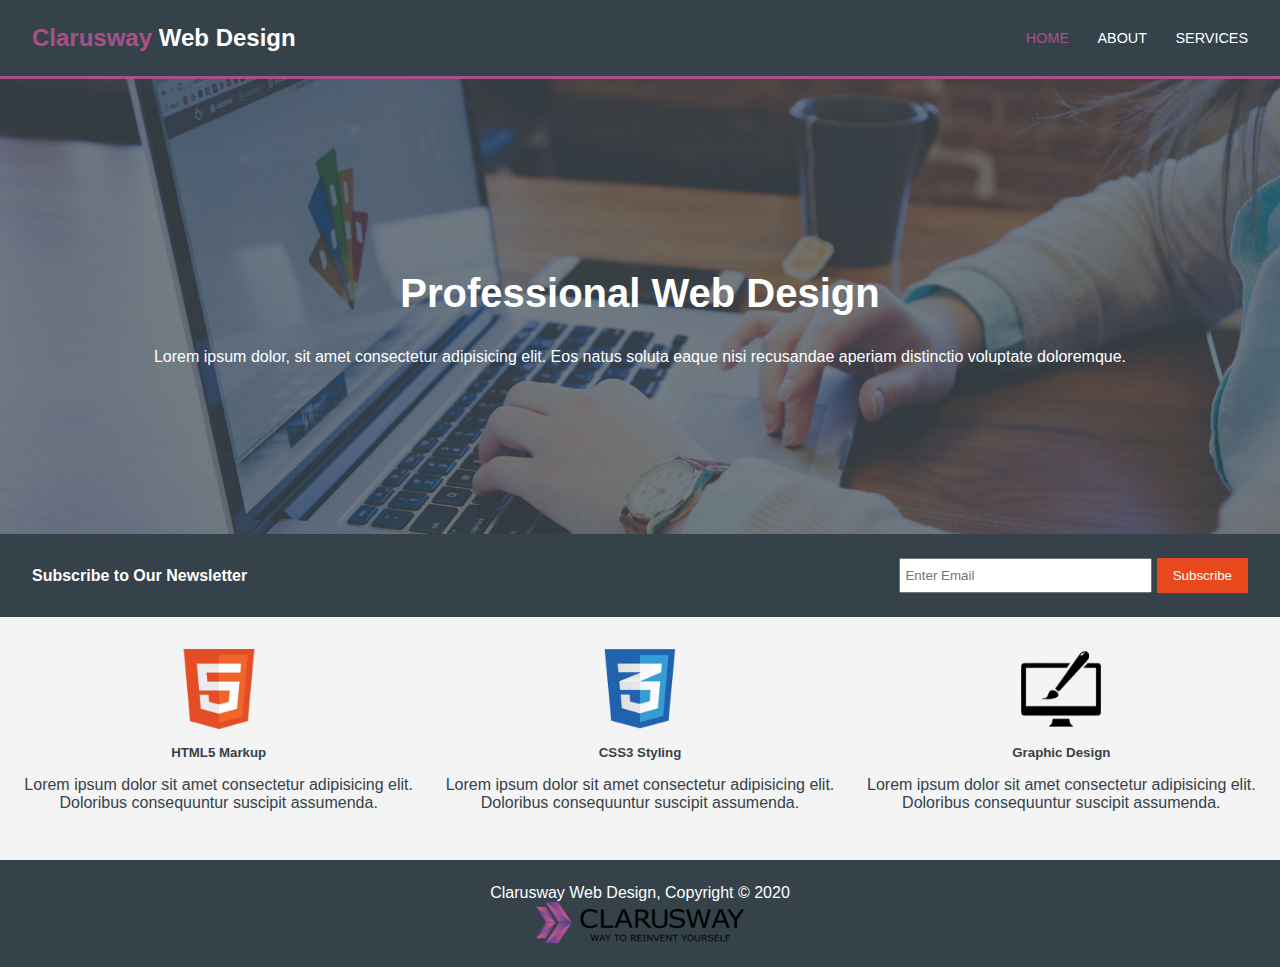
<file: index.html>
<!DOCTYPE html>
<html lang="en">

<head>
  <meta charset="UTF-8" />
  <meta http-equiv="X-UA-Compatible" content="IE=edge" />
  <meta name="viewport" content="width=device-width, initial-scale=1.0" />
  <title>Clarusway Web Design</title>
  <link rel="stylesheet" href="style.css" />
</head>

<body>
  <header>
    <h1><span>Clarusway</span> Web Design</h1>
    <ul>
      <li><a style="color: #A95088;" href="index.html">HOME</a></li>
      <li><a href="about.html">ABOUT</a></li>
      <li><a href="services.html">SERVICES</a></li>
    </ul>
  </header>

  <main>
    <section class="middle">
      <h2>Professional Web Design</h2>
      <p>
        Lorem ipsum dolor, sit amet consectetur adipisicing elit. Eos natus
        soluta eaque nisi recusandae aperiam distinctio voluptate doloremque.
      </p>
    </section>

    <section class="subscribe">
      <h4>Subscribe to Our Newsletter</h4>
      <div class="email">
        <input type="email" name="email" placeholder="Enter Email" />
        <button class="submit">Subscribe</button>
      </div>
    </section>

    <section class="parts">
      <div class="html">
        <img src="./images/logo_html.png" alt="html logo" />
        <h5>HTML5 Markup</h5>
        <p>
          Lorem ipsum dolor sit amet consectetur adipisicing elit. Doloribus
          consequuntur suscipit assumenda.
        </p>
      </div>

      <div class="css">
        <img src="./images/logo_css.png" alt="css logo" />
        <h5>CSS3 Styling</h5>
        <p>
          Lorem ipsum dolor sit amet consectetur adipisicing elit. Doloribus
          consequuntur suscipit assumenda.
        </p>
      </div>

      <div class="graphic">
        <img src="./images//logo_brush.png" alt="graphic logo" />
        <h5>Graphic Design</h5>
        <p>
          Lorem ipsum dolor sit amet consectetur adipisicing elit. Doloribus
          consequuntur suscipit assumenda.
        </p>
      </div>
    </section>

    <footer>
      <p>Clarusway Web Design, Copyright &#169; 2020</p>
      <img src="./images/clarusway_logo.png" alt="" />
    </footer>
  </main>
</body>

</html>
</file>
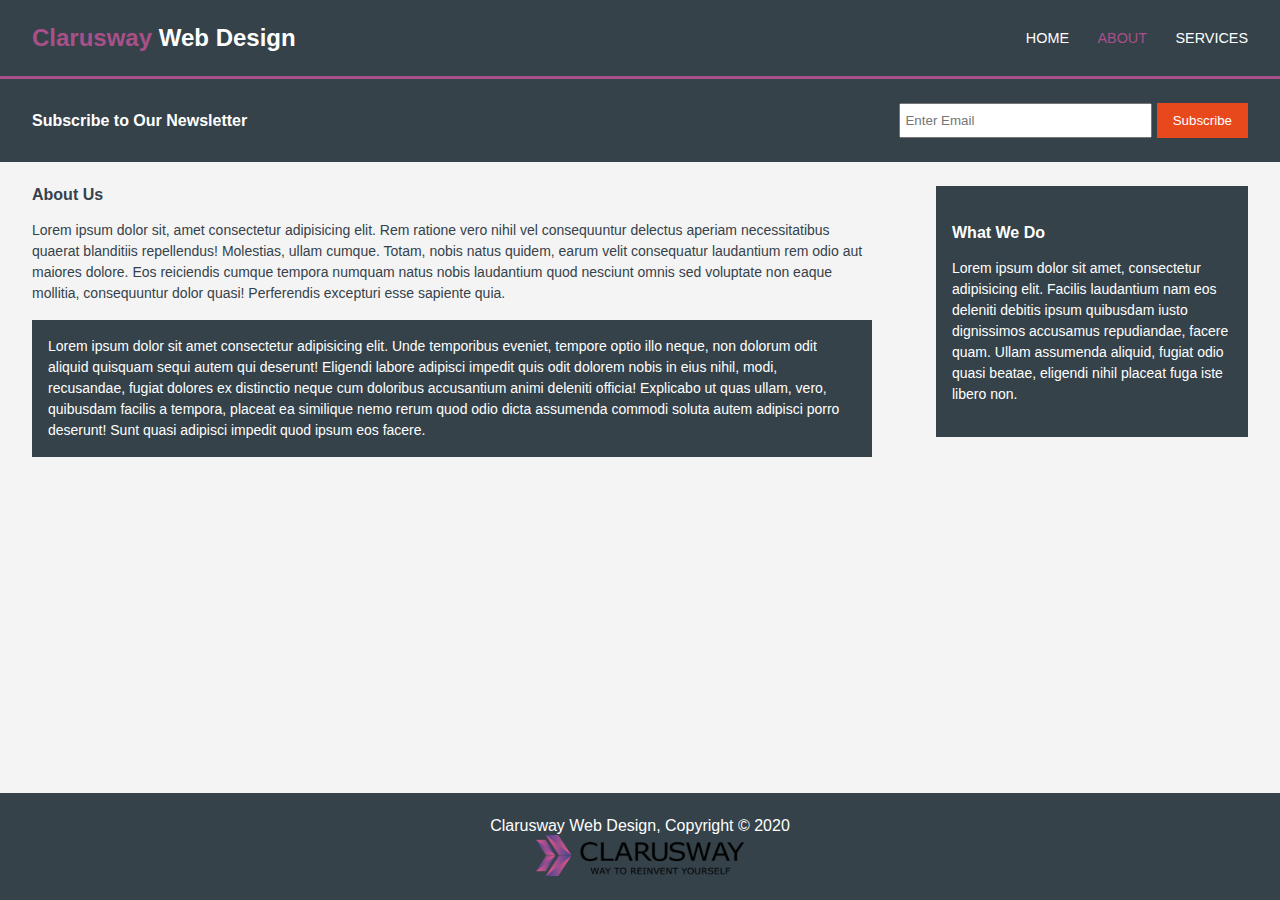
<file: about.html>
<!DOCTYPE html>
<html lang="en">

<head>
  <meta charset="UTF-8" />
  <meta http-equiv="X-UA-Compatible" content="IE=edge" />
  <meta name="viewport" content="width=device-width, initial-scale=1.0" />
  <title>Clarusway Web Design</title>
  <link rel="stylesheet" href="style.css" />
</head>

<body>
  <header>
    <h1><span>Clarusway</span> Web Design</h1>
    <ul>
      <li><a href="index.html">HOME</a></li>
      <li><a style="color: #A95088;" href="about.html">ABOUT</a></li>
      <li><a href="services.html">SERVICES</a></li>
    </ul>
  </header>

  <main>
    <section class="subscribe">
      <h4>Subscribe to Our Newsletter</h4>
      <div class="email">
        <input type="email" name="email" placeholder="Enter Email" />
        <button class="submit">Subscribe</button>
      </div>
    </section>

    <section class="about">
      <div class="left">
        <h4>About Us</h4>
        <p>Lorem ipsum dolor sit, amet consectetur adipisicing elit. Rem ratione vero nihil vel consequuntur delectus
          aperiam necessitatibus quaerat blanditiis repellendus! Molestias, ullam cumque. Totam, nobis natus quidem,
          earum velit consequatur laudantium rem odio aut maiores dolore. Eos reiciendis cumque tempora numquam natus
          nobis laudantium quod nesciunt omnis sed voluptate non eaque mollitia, consequuntur dolor quasi! Perferendis
          excepturi esse sapiente quia.</p>
        <p class="dark">Lorem ipsum dolor sit amet consectetur adipisicing elit. Unde temporibus eveniet, tempore optio
          illo neque, non dolorum odit aliquid quisquam sequi autem qui deserunt! Eligendi labore adipisci impedit quis
          odit dolorem nobis in eius nihil, modi, recusandae, fugiat dolores ex distinctio neque cum doloribus
          accusantium animi deleniti officia! Explicabo ut quas ullam, vero, quibusdam facilis a tempora, placeat ea
          similique nemo rerum quod odio dicta assumenda commodi soluta autem adipisci porro deserunt! Sunt quasi
          adipisci impedit quod ipsum eos facere.</p>
      </div>

      <div class="right dark">
        <h4>What We Do</h4>
        <p>Lorem ipsum dolor sit amet, consectetur adipisicing elit. Facilis laudantium nam eos deleniti
          debitis ipsum quibusdam iusto dignissimos accusamus repudiandae, facere quam. Ullam assumenda aliquid, fugiat
          odio quasi beatae, eligendi nihil placeat fuga iste libero non.</p>
      </div>
    </section>
  </main>

  <footer>
    <p>Clarusway Web Design, Copyright &#169; 2020</p>
    <img src="./images/clarusway_logo.png" alt="" />
  </footer>
  </main>
</body>

</html>
</file>
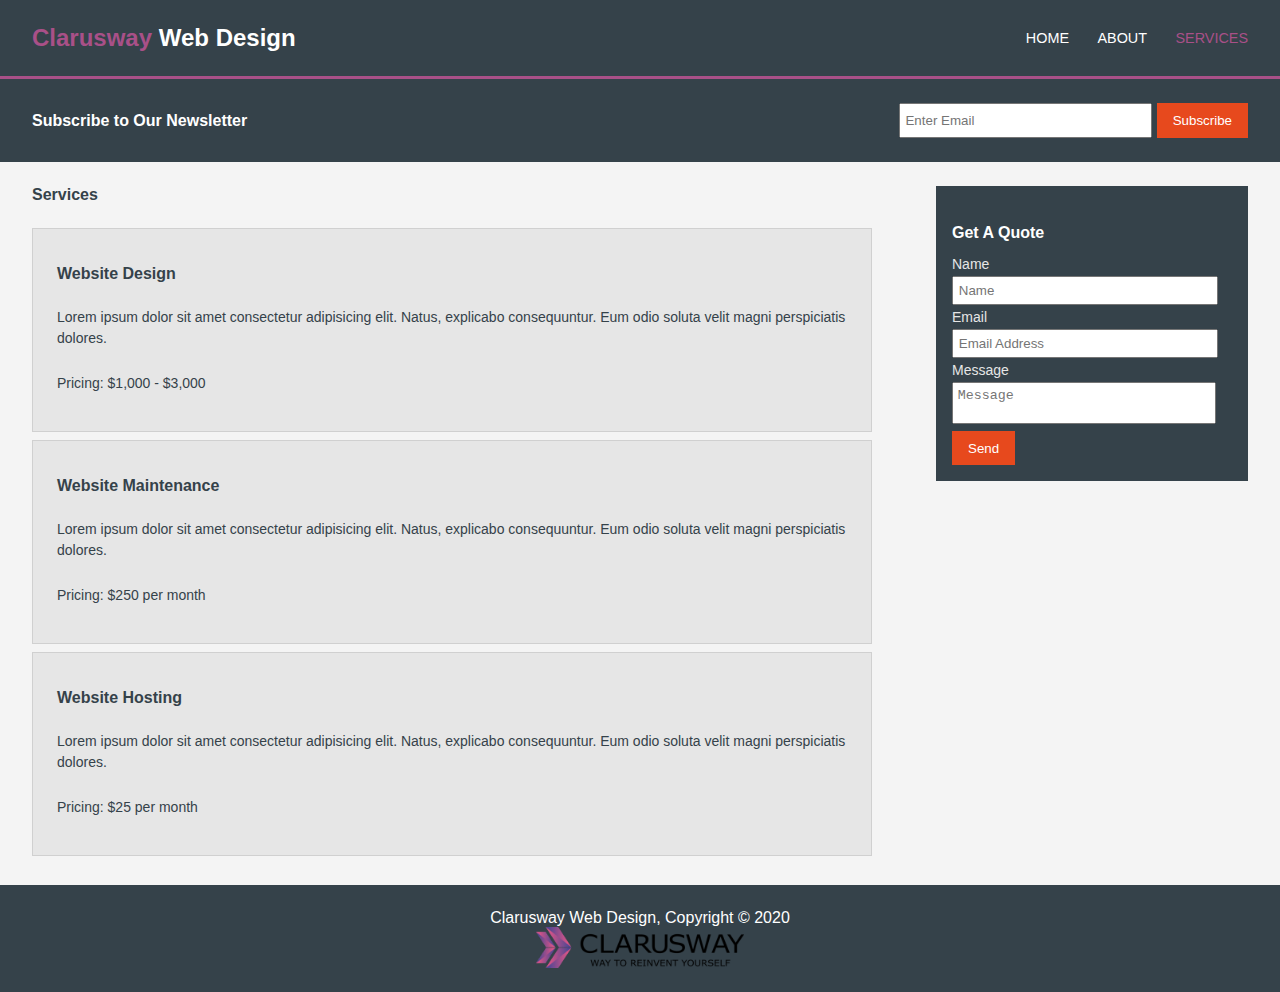
<file: services.html>
<!DOCTYPE html>
<html lang="en">

<head>
    <meta charset="UTF-8" />
    <meta http-equiv="X-UA-Compatible" content="IE=edge" />
    <meta name="viewport" content="width=device-width, initial-scale=1.0" />
    <title>Clarusway Web Design</title>
    <link rel="stylesheet" href="style.css" />
</head>

<body>
    <header>
        <h1><span>Clarusway</span> Web Design</h1>
        <ul>
            <li><a href="index.html">HOME</a></li>
            <li><a href="about.html">ABOUT</a></li>
            <li><a style="color: #A95088" href="services.html">SERVICES</a></li>
        </ul>
    </header>

    <main>
        <section class="subscribe">
            <h4>Subscribe to Our Newsletter</h4>
            <div class="email">
                <input type="email" name="email" placeholder="Enter Email" />
                <button class="submit">Subscribe</button>
            </div>
        </section>

        <section class="about">
            <div class="left">
                <h4>Services</h4>
                <div class="cards">
                    <div class="card">
                        <h4>Website Design</h4>
                        <p>Lorem ipsum dolor sit amet consectetur adipisicing elit. Natus, explicabo consequuntur. Eum
                            odio soluta velit magni perspiciatis dolores.</p>
                        <p>Pricing: $1,000 - $3,000</p>
                    </div>

                    <div class="card">
                        <h4>Website Maintenance</h4>
                        <p>Lorem ipsum dolor sit amet consectetur adipisicing elit. Natus, explicabo consequuntur. Eum
                            odio soluta velit magni perspiciatis dolores.</p>
                        <p>Pricing: $250 per month</p>
                    </div>

                    <div class="card">
                        <h4>Website Hosting</h4>
                        <p>Lorem ipsum dolor sit amet consectetur adipisicing elit. Natus, explicabo consequuntur. Eum
                            odio soluta velit magni perspiciatis dolores.</p>
                        <p>Pricing: $25 per month</p>
                    </div>
                </div>
            </div>

            <div class="right dark">
                <h4>Get A Quote</h4>
                <label for="name">Name</label><br>
                <input type="text" name="name" id="name" placeholder="Name">
                <label for="email">Email</label><br>
                <input type="email" name="email" id="email" placeholder="Email Address">
                <label for="message">Message</label><br>
                <textarea name="message" id="message" cols="30" rows="2" placeholder="Message"></textarea>
                <button class="submit">Send</button>
            </div>
        </section>
    </main>

    <footer>
        <p>Clarusway Web Design, Copyright &#169; 2020</p>
        <img src="./images/clarusway_logo.png" alt="clarusway logo" />
    </footer>
    </main>
</body>

</html>
</file>
<file: style.css>
/* Common Styles */
* {
    margin: 0;
    padding: 0;
}
html {
    height: 100%;
}
body {
    min-height: 100%;
    font-family: 'Segoe UI', Tahoma, Geneva, Verdana, sans-serif;
    display: flex;
    flex-direction: column;
    color: #35424A;
}
header, .subscribe, footer {
    display: flex;
    justify-content: space-between;
    align-items: center;
    padding: 1.5rem 2rem;
    background-color: #35424A;
    color: #FFF;
}
header {
    border-bottom: 3px solid #A95088;
}
h1 {
    font-size: 1.5rem;
}
h1 span {
    color: #A95088;
}
li {
    display: inline-block;
    margin-left: 1.5rem;
    font-size: 0.9rem;
}
a {
    color: #FFF;
    text-decoration: none;
}
a:hover {
    color: #A95088;
    cursor: pointer;
}

main {
    display: flex;
    flex-direction: column;
    flex: 1;
    background-color: #F4F4F4;
}

h2 {
    margin: 2rem;
    font-size: 2.5rem;
}

.subscribe input {
    padding: 0.5rem 0.3rem;
    width: 15rem;
}
.submit {
    background-color: #E7491D;
    color: #fff;
    border: none;
    padding: 0.6rem 1rem;
}
.subscribe button:hover {
    cursor: pointer;
}

footer {
    flex-direction: column;
}
footer img {
    width: 13rem;
}

/* index.html */
.middle {
    background-image: url("./images/showcase.jpeg");
    background-size: cover;
    background-position: center;
    color: #FFF;
    padding: 10rem 6rem 10.5rem;
    text-align: center;
}
.parts {
    display: flex;
    justify-content: center;
    gap: 1rem;
    padding: 2rem 1rem 3rem;
}
.parts > div {
    display: flex;
    align-items: center;
    flex-direction: column;
    gap: 1rem;
    flex: 1;
    text-align: center;
}
.parts img {
    width: 5rem;
}

/* about.html */
.about {
    flex: 1;
    display: flex;
    padding: 1.5rem 2rem;
    gap: 4rem;
}
.about p {
    margin: 1rem 0;
    font-size: 14px;
    line-height: 1.5;
}
.dark {
    padding: 1rem;
    background-color: #35424A;
    color: #FFF;
}
.dark h4 {
    margin: 0.4rem 0 0.8rem;
}
.right {
    flex: 1;
    align-self: flex-start;
}
.right.dark {
    padding-top: 2rem;
}
.left {
    flex: 3;
}

/* services.html */
.cards {
    display: flex;
    flex-direction: column;
    justify-content: center;
    height: 93%;
    gap: 0.5rem;
    margin: 1.5rem 0;
    margin-bottom: 5rem;
}
.card {
    background-color: #E6E6E6;
    padding: 1.5rem;
    flex: 1;
    display: flex;
    flex-direction: column;
    justify-content: center;
    gap: 1.5rem;
    border: 1px solid #D0D0D0;
}
.card p {
    margin: 0;
}
#name, #email, #message {
    width: 90%;
    padding: 0.3rem;
    margin: 0.2rem 0;
}
textarea {
    resize: none;
}
.right label {
    font-size: 14px;
    color: #E6E6E6;
}

@media screen and (max-width: 900px) {
    .about {
        flex-direction: column;
        gap: 0;
    }
    .left {
        flex: 0.5;
    }
}
@media screen and (max-width: 660px) {
    h1 {
        font-size: 1.2rem;
    }
    li {
        margin-left: 0.5rem;
    }
    .subscribe {
        flex-direction: column;
        align-items: flex-start;
        gap: 0.8rem;
    }
    .parts {
        flex-direction: column;
        padding: 2rem;
    }
}
@media screen and (max-width: 500px) {
    header {
        flex-direction: column;
        align-items: flex-start;
        gap: 1rem;
    }
    ul {
        margin-left: -0.5rem;
    }
    .middle {
        padding-left: 1rem;
        padding-right: 1rem;
    }
    header, .subscribe, footer {
        padding: 1rem;
    }
    h2 {
        font-size: 2rem;
    }
    footer p {
        font-size: 12px;
    }
}
</file>
